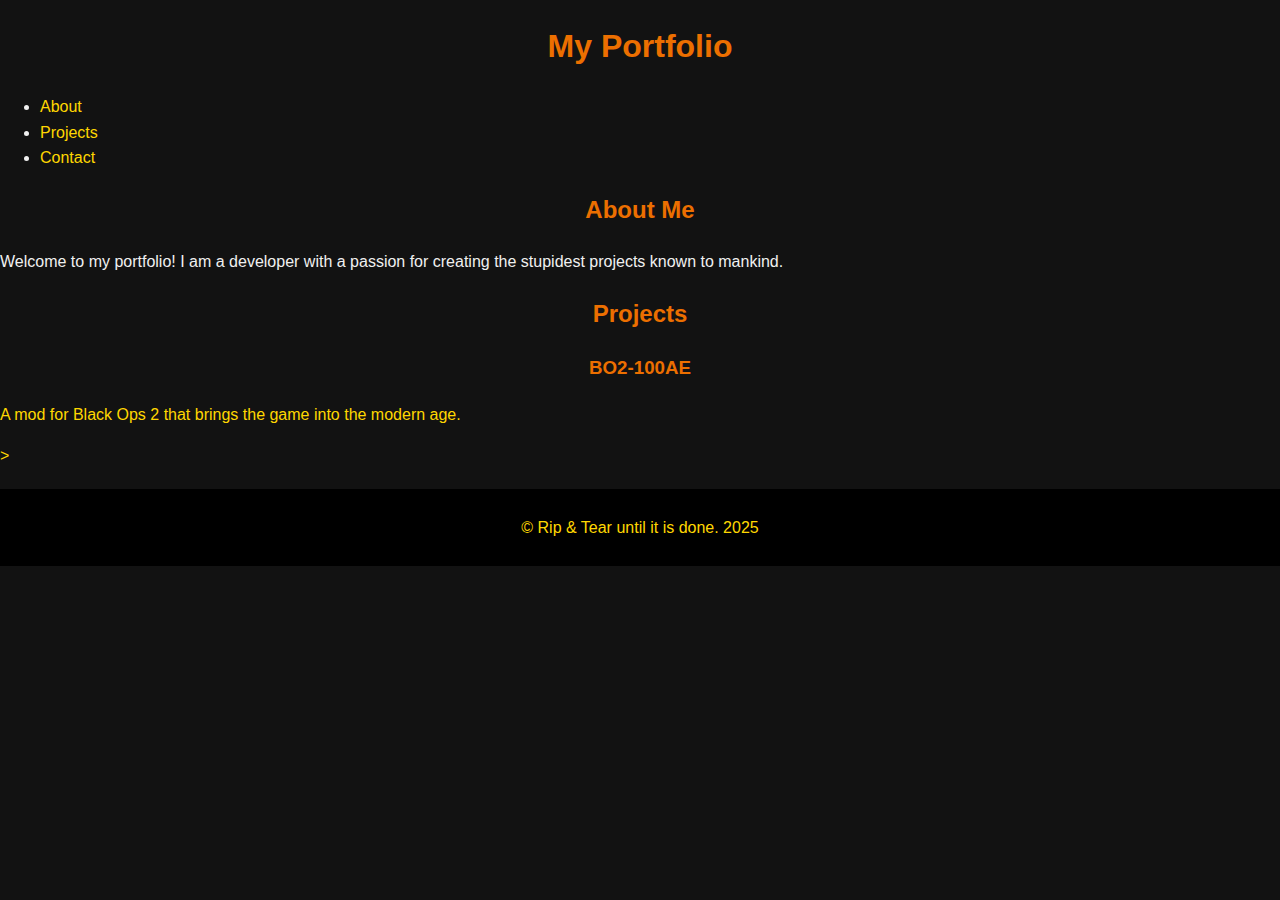
<file: index.html>
<!DOCTYPE html>
<html lang="en">
<head>
    <meta charset="UTF-8">
    <meta name="viewport" content="width=device-width, initial-scale=1.0">
    <title>My Portfolio</title>
    <link rel="stylesheet" href="styles.css">
</head>
<body>
    <header>
        <div class="container">
            <h1>My Portfolio</h1>
            <nav>
                <ul>
                    <li><a href="#about">About</a></li>
                    <li><a href="#projects">Projects</a></li>
                    <li><a href="#contact">Contact</a></li>
                </ul>
            </nav>
        </div>
    </header>

    <section id="about">
        <div class="container">
            <h2>About Me</h2>
            <p>Welcome to my portfolio! I am a developer with a passion for creating the stupidest projects known to mankind.</p>
        </div>
    </section>

    <section id="projects">
        <div class="container">
            <h2>Projects</h2>
            <div class="project">
                <a href="bo2.html"><h3> BO2-100AE</h3>
                <p>A mod for Black Ops 2 that brings the game into the modern age. </p>
            </div>
    </section>>

    <footer>
        <div class="container">
            <p>&copy; Rip & Tear until it is done. 2025</p>
        </div>
    </footer>

</body>
</html>
</file>
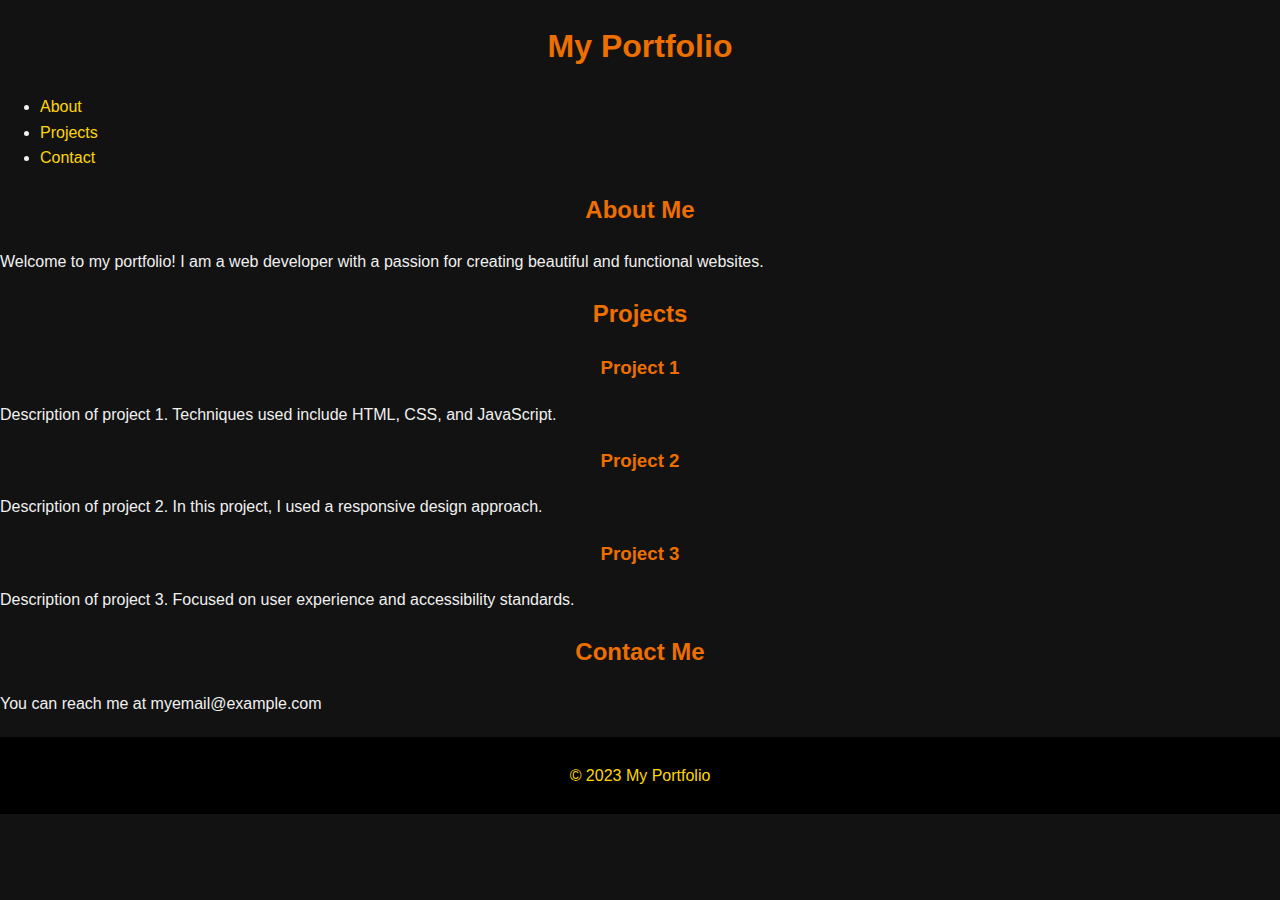
<file: main.html>
<!DOCTYPE html>
<html lang="en">
<head>
    <meta charset="UTF-8">
    <meta name="viewport" content="width=device-width, initial-scale=1.0">
    <title>My Portfolio</title>
    <link rel="stylesheet" href="styles.css">
</head>
<body>
    <header>
        <div class="container">
            <h1>My Portfolio</h1>
            <nav>
                <ul>
                    <li><a href="#about">About</a></li>
                    <li><a href="#projects">Projects</a></li>
                    <li><a href="#contact">Contact</a></li>
                </ul>
            </nav>
        </div>
    </header>

    <section id="about">
        <div class="container">
            <h2>About Me</h2>
            <p>Welcome to my portfolio! I am a web developer with a passion for creating beautiful and functional websites.</p>
        </div>
    </section>

    <section id="projects">
        <div class="container">
            <h2>Projects</h2>
            <div class="project">
                <h3>Project 1</h3>
                <p>Description of project 1. Techniques used include HTML, CSS, and JavaScript.</p>
            </div>
            <div class="project">
                <h3>Project 2</h3>
                <p>Description of project 2. In this project, I used a responsive design approach.</p>
            </div>
            <div class="project">
                <h3>Project 3</h3>
                <p>Description of project 3. Focused on user experience and accessibility standards.</p>
            </div>
        </div>
    </section>

    <section id="contact">
        <div class="container">
            <h2>Contact Me</h2>
            <p>You can reach me at myemail@example.com</p>
        </div>
    </section>

    <footer>
        <div class="container">
            <p>&copy; 2023 My Portfolio</p>
        </div>
    </footer>

</body>
</html>
</file>
<file: styles.css>
/* General Styles */
body {
  font-family: Arial, sans-serif;
  margin: 0;
  padding: 0;
  background-color: #121212;
  color: #f0f0f0;
  line-height: 1.6;
}

a {
  color: #FFD700;
  text-decoration: none;
}

a:hover {
  text-decoration: underline;
}

h1, h2, h3 {
  color: #ec6f00;
  text-align: center;
}

/* Hero Section */
.hero {
  background: url('https://preview.redd.it/bo2-promotional-art-its-just-awesome-v0-570dd2t7el691.jpg?width=1080&crop=smart&auto=webp&s=09f046d39b03006688f7901a42df27e31fdb75ee') no-repeat center center/cover;
  height: 100vh;
  color: #fff;
  display: flex;
  justify-content: center;
  align-items: center;
  text-align: center;
}

.hero-content {
  background-color: rgba(0, 0, 0, 0.7);
  padding: 20px;
  border-radius: 10px;
}

.cta-button {
  display: inline-block;
  padding: 10px 20px;
  margin-top: 20px;
  background-color: #FFD700;
  color: #000;
  font-weight: bold;
  border-radius: 5px;
}

.cta-button:hover {
  background-color: #ffcc00;
}

/* Navbar */
.navbar {
  background-color: #000;
  padding: 10px 0;
  position: sticky;
  top: 0;
  z-index: 1000;
}

.navbar ul {
  display: flex;
  justify-content: center;
  list-style: none;
  margin: 0;
  padding: 0;
}

.navbar li {
  margin: 0 15px;
}

.navbar a {
  color: #FFD700;
  font-weight: bold;
}

/* Features Section */
.features {
  padding: 20px;
  background-color: #1a1a1a;
  text-align: center;
}

.feature-list {
  display: flex;
  justify-content: space-around;
  flex-wrap: wrap;
}

.feature-item {
  max-width: 300px;
  margin: 10px;
  padding: 20px;
  background-color: #292929;
  border-radius: 10px;
}

/* Screenshots Section */
.screenshots {
  padding: 20px;
  text-align: center;
}

.gallery {
  display: flex;
  justify-content: center;
  flex-wrap: wrap;
  gap: 10px;
}

.gallery img {
  max-width: 300px;
  border: 2px solid #FFD700;
  border-radius: 10px;
}

/* Community Section */
.community {
  padding: 20px;
  background-color: #1a1a1a;
  text-align: center;
}

.community ul {
  list-style: none;
  padding: 0;
}

.community li {
  margin: 10px 0;
}

/* Download Section */
.download {
  padding: 20px;
  text-align: center;
  background-color: #292929;
}

.download-button {
  display: inline-block;
  padding: 10px 20px;
  background-color: #FFD700;
  color: #000;
  font-weight: bold;
  border-radius: 5px;
}

.download-button:hover {
  background-color: #ffcc00;
}

/* Footer */
footer {
  background-color: #000;
  color: #FFD700;
  text-align: center;
  padding: 10px;
  margin-top: 20px;
}
</file>
